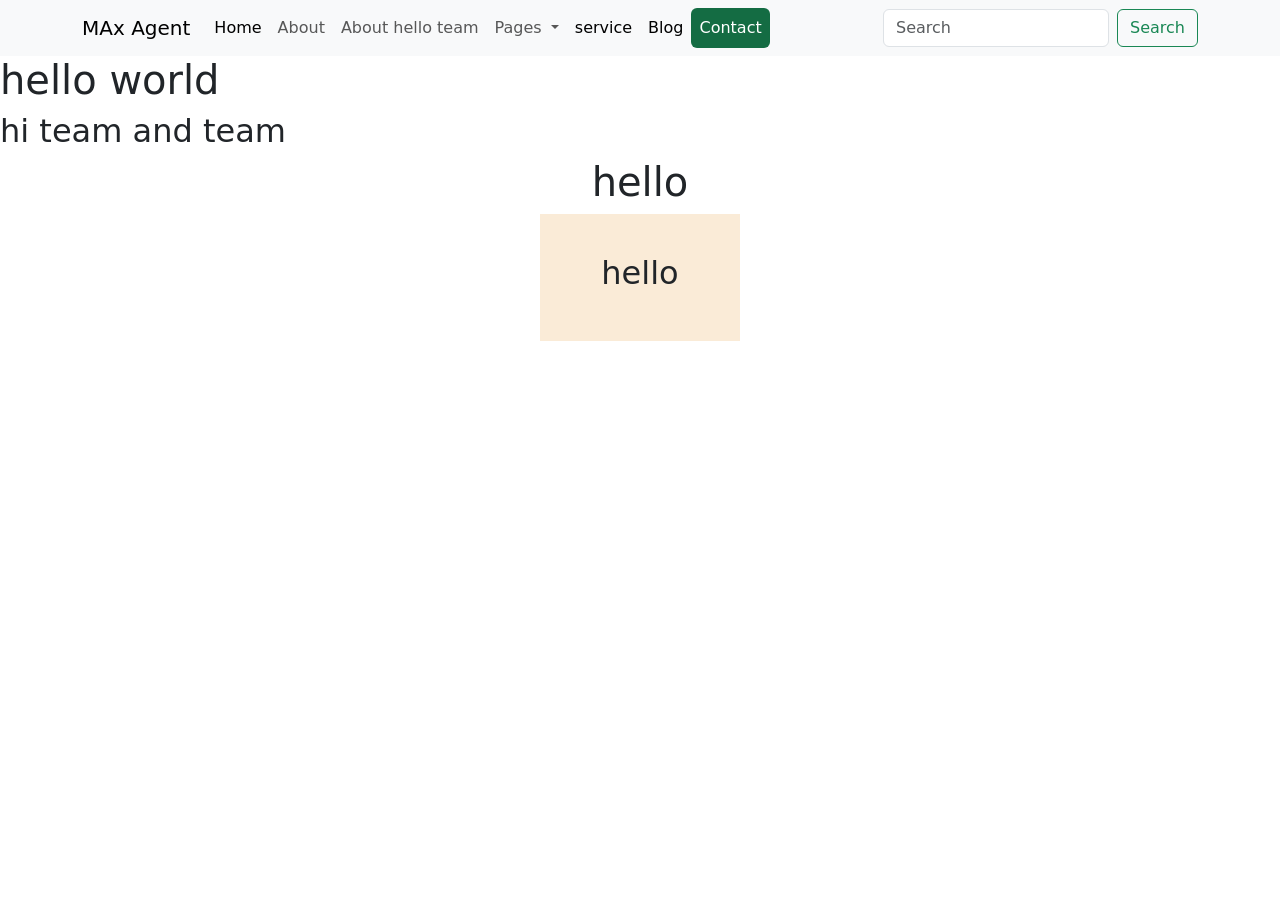
<file: about.html>
<!DOCTYPE html>
<html lang="en">
<head>
    <meta charset="UTF-8">
    <meta name="viewport" content="width=device-width, initial-scale=1.0">
    <title>Document</title>
        <!-- boostrap  -->
     <link href="https://cdn.jsdelivr.net/npm/bootstrap@5.0.2/dist/css/bootstrap.min.css" rel="stylesheet"  crossorigin="anonymous">
     <script src="https://cdn.jsdelivr.net/npm/bootstrap@5.0.2/dist/js/bootstrap.bundle.min.js"  crossorigin="anonymous"></script>
     <link rel="stylesheet" href="https://cdn.jsdelivr.net/npm/bootstrap-icons@1.13.1/font/bootstrap-icons.min.css">

    <style>
        .mysec{
            padding: 75px 60px; 
            margin: 50px 0; 
            background-image: url('assets/slide-01.jpg'); 
            height: 100vh;
            position: relative;
            z-index: 2;
            color: #fff;
        }
        .innerlayer{
            background: linear-gradient(90deg,rgba(2, 0, 36, 1) 0%, rgba(9, 9, 121, 1) 35%, rgba(0, 212, 255, 1) 100%);
            opacity: 0.3;
            width: 100%;
            height: 122vh;
            position: absolute;
            top: 0;
            left: 0;
            z-index: -1;
        }
    </style>
</head>
<body>
    <header class="mymenubar">
             <nav class="navbar navbar-expand-lg navbar-light bg-light">
                <div class="container">
                    <a class="navbar-brand" href="#">MAx Agent</a>
                    <button class="navbar-toggler" type="button" data-bs-toggle="collapse" data-bs-target="#navbarSupportedContent" aria-controls="navbarSupportedContent" aria-expanded="false" aria-label="Toggle navigation">
                    <span class="navbar-toggler-icon"></span>
                    </button>
                    <div class="collapse navbar-collapse" id="navbarSupportedContent">
                    <ul class="navbar-nav me-auto mb-2 mb-lg-0">
                        <li class="nav-item">
                        <a class="nav-link active" aria-current="page" href="#">Home</a>
                        </li>
                        <li class="nav-item">
                        <a class="nav-link" href="about.html">About</a>
                        </li>
                        <li class="nav-item">
                        <a class="nav-link" href="#team">About hello team</a>
                        </li>
                        <li class="nav-item dropdown">
                        <a class="nav-link dropdown-toggle" href="#" id="navbarDropdown" role="button" data-bs-toggle="dropdown" aria-expanded="false">
                            Pages
                        </a>
                        <ul class="dropdown-menu" aria-labelledby="navbarDropdown">
                            <li><a class="dropdown-item" href="#">Action</a></li>
                            <li><a class="dropdown-item" href="#">Another action</a></li>
                            <li><hr class="dropdown-divider"></li>
                            <li><a class="dropdown-item" href="#">Something else here</a></li>
                        </ul>
                        </li>
                         <li class="nav-item">
                        <a class="nav-link active" aria-current="page" href="#">service</a>
                        </li>
                         <li class="nav-item">
                        <a class="nav-link active" aria-current="page" href="#">Blog</a>
                        </li>
                         <li class="nav-item">
                        <a class="nav-link active btn btn-success text-white" aria-current="page" href="#">Contact</a>
                        </li>
                    </ul>
                    <form class="d-flex">
                        <input class="form-control me-2" type="search" placeholder="Search" aria-label="Search">
                        <button class="btn btn-outline-success" type="submit">Search</button>
                    </form>
                    </div>
                </div>
                </nav>
        </header>
        <h1>hello world</h1>

        <!-- <section style="background: linear-gradient(90deg,rgba(131, 58, 180, 1) 0%, rgba(253, 29, 29, 1) 50%, rgba(252, 176, 69, 1) 100%); padding: 75px 60px; ;">
                <h3>my section</h3>            
        </section>


         <section style="opacity: 0.3; background: linear-gradient(90deg,rgba(131, 58, 180, 1) 0%, rgba(253, 29, 29, 1) 50%, rgba(252, 176, 69, 1) 100%); padding: 75px 60px; ;">
                <h3>my section</h3>            
        </section>

        <section class="mysec">
            <div class="innerlayer"></div>
            <h2>hi team</h2>
        </section>


        <section class="mysec">
            <div class="innerlayer"></div>
            <h2>hi team</h2>
        </section>

        <section class="mysec" id="team">
            <div class="innerlayer"></div>
            <h2>hi team and team</h2>
        </section>
 -->



        <section class="mysecs" id="team">
            <!-- <div class="innerlayer"></div> -->
            <h2>hi team and team</h2>

            <div style="text-align: center;">
                <div><h1>hello</h1></div>
            </div>

            <div style="text-align: center; display: flex; justify-content: center;">
                <div style="background-color: antiquewhite; padding: 40px; width: 200px; text-align: center;">
                    <h2>hello</h2>
                </div>
            </div>


        </section>




</body>
</html>
</file>
